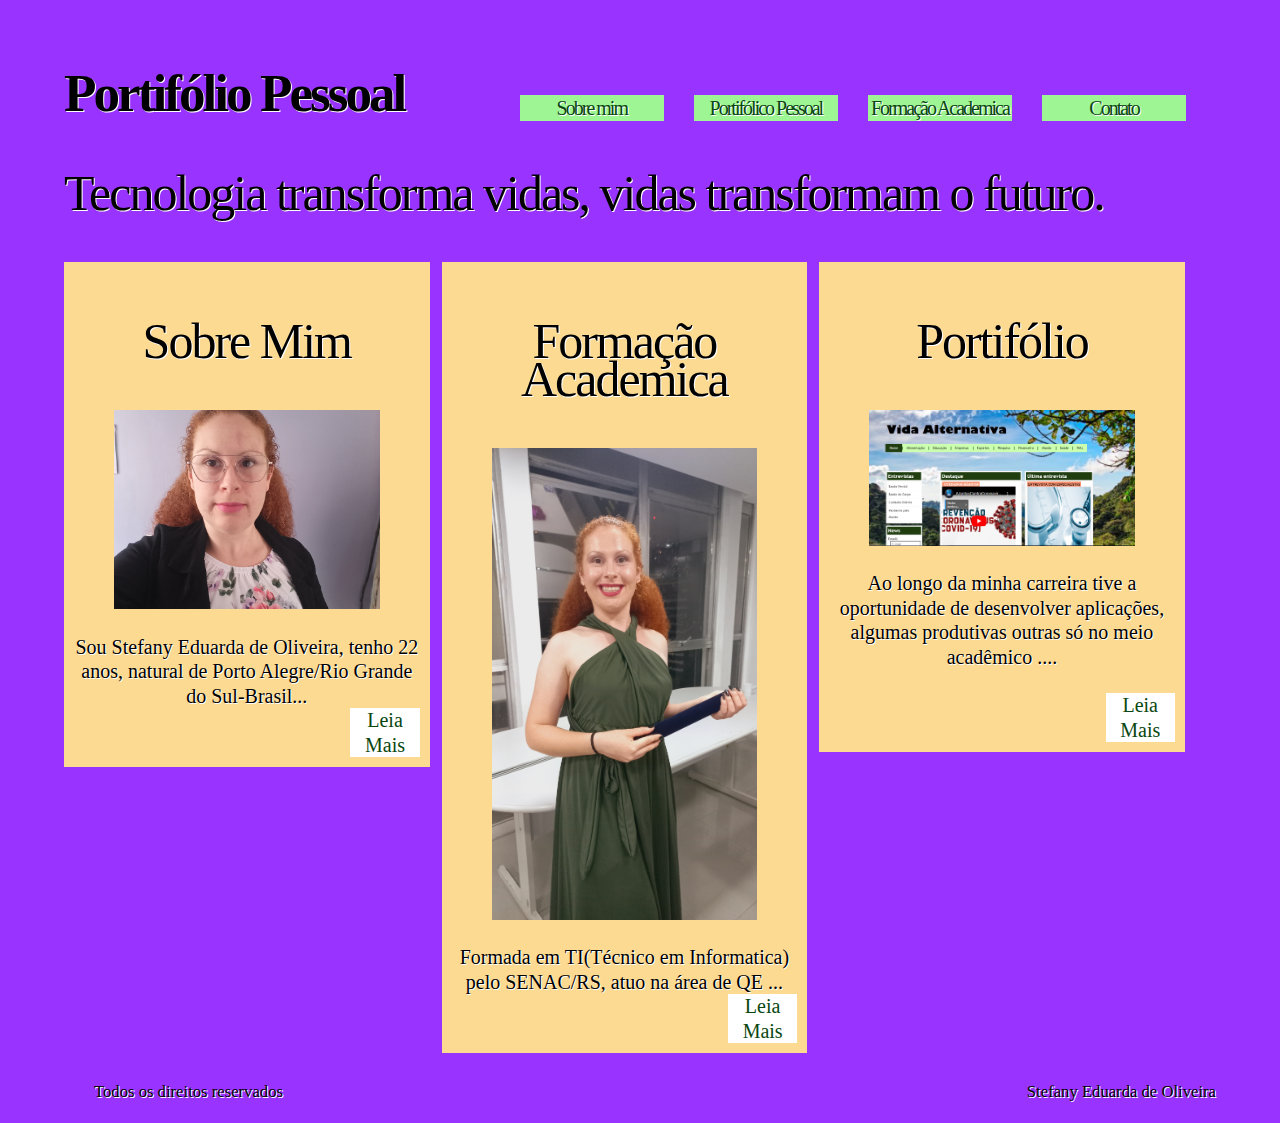
<file: index.html>
<!DOCTYPE html>
<html lang="br">

<head>
	<!-- metas -->
	<meta charset="utf-8">
	<meta name="author" content="Stefany Eduarda de Oliveira" />
	<meta name="description" content="Site responsivo, portifólio particular " />
	<meta name="viewport" content="width=device-width, initial-scale=1" />
	<title>Sobre Mim</title>
	<!-- Estilo customizado -->
	<link rel="stylesheet" type="text/css" href="css/estilo.css">
</head>

<body>
	</head>

	<body class="center clearfix">
		<header>
			<nav>
				<ul>
					<li><a href="paginas/contato.html">Contato</a></li>
					<li><a href="paginas/formacaoacademica.html">Formação Academica</a></li>
					<li><a href="paginas/portifoliopessoal.html">Portifólico Pessoal</a></li>
					<li><a href="paginas/sobremim.html">Sobre mim</a></li>


				</ul>
			</nav>

		</header>
		<section id=sistema>
			<h2>Portifólio Pessoal </h2>
			<h3> Tecnologia transforma vidas, vidas transformam o futuro.</h3>
			<!-- colocar um titulo para colocar no inicio do site -->
		</section>
		<section id=container>

			<div class="sobreMim">
				<figure>
					<h3>Sobre Mim</h3>
					<img src="imagens/sobreminHome.jpg" alt="moça de oculos,ruiva tirando foto de self" />
				</figure>
				<p>
					Sou Stefany Eduarda de Oliveira, tenho 22 anos, natural de Porto Alegre/Rio Grande do Sul-Brasil...
					<br><span class="btn"><a href="paginas/sobremim.html" title="leia mais...">Leia Mais</a></span>
				</p>

			</div>
			<div class="formacaoAcademica">
				<figure>
					<h3>Formação Academica</h3>
					<img src="imagens/formacao.jpg" alt="imagem de moça segurando canudo de formatura" />
				</figure>
				<p>Formada em TI(Técnico em Informatica) pelo SENAC/RS, atuo na área de QE ...<br><span class="btn"><a
							href="paginas/formacaoacademica.html" title="paginas/formacaoacademica.html">Leia Mais</a></span></p>
			</div>
			<div class="portifolio">
				<figure>
					<h3>Portifólio </h3>
					<img src="imagens/portifolio.png" alt="Imagem de computador" />
				</figure>

				<p>Ao longo da minha carreira tive a oportunidade de desenvolver aplicações, algumas produtivas
					outras só no meio acadêmico ....<br>
					<br><span class="btn"><a href="paginas/portifoliopessoal.html" title="leia mais...">Leia
							Mais</a></span>
				</p>
			</div>

		</section>

		<footer>
			<!-- smaqll  - torna uma fonte para tamanho peno-->
			<small class="copyright">
				<p>Todos os direitos reservados</p>
			</small>
			<small class="desenvolvedor">
				<p>Stefany Eduarda de Oliveira </p>
			</small>

		</footer>

	</body>

</html>
</file>
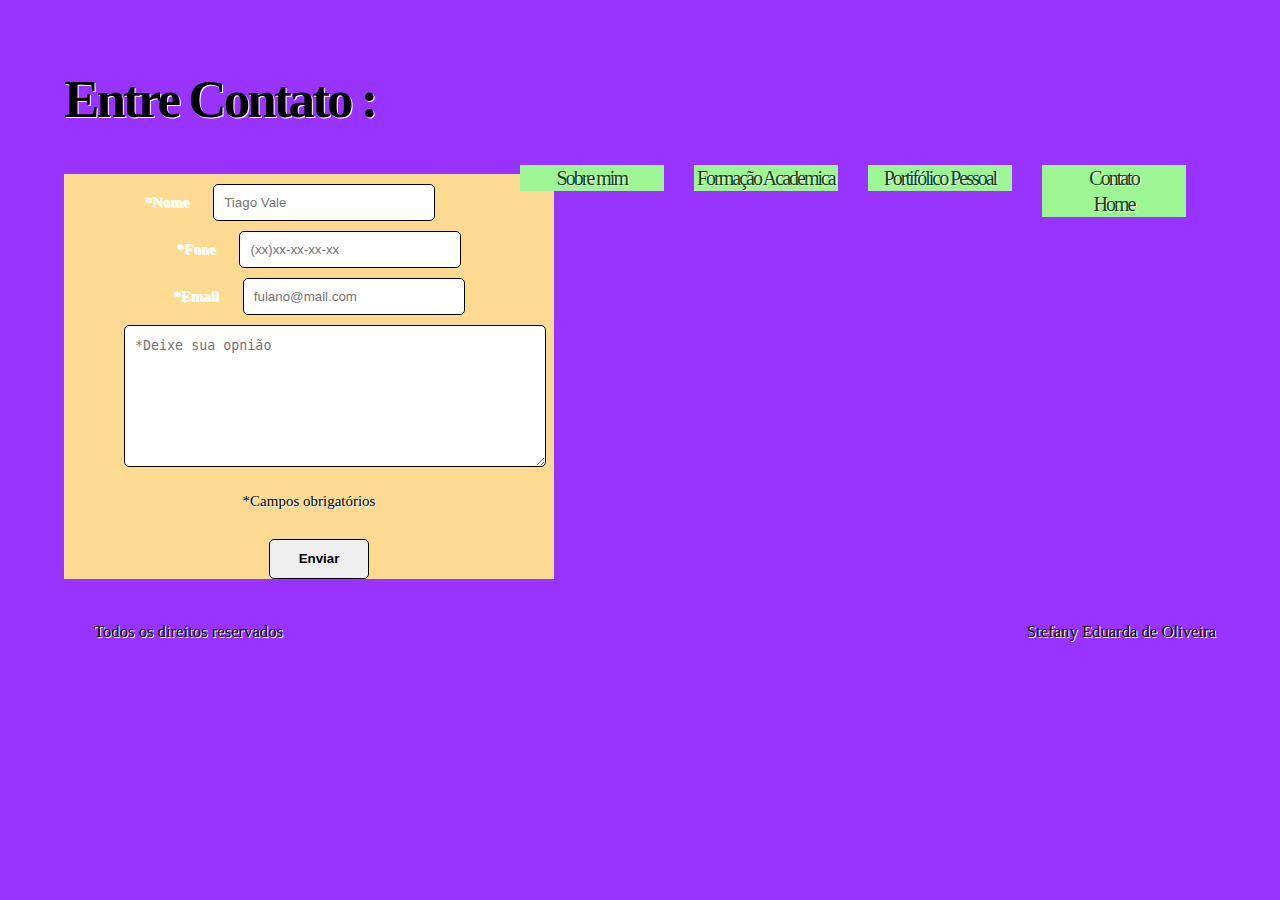
<file: paginas/contato.html>
<!DOCTYPE html>
<html lang="br">

<head>
    <!-- metas -->
    <meta charset="utf-8">
    <meta name="author" content="Stefany Eduarda de Oliveira" />
    <meta name="description" content="Site responsivo, portifólio particular " />
    <meta name="viewport" content="width=device-width, initial-scale=1" />
    <title>Sobre Mim</title>
    <!-- Estilo customizado -->
    <link rel="stylesheet" type="text/css" href="../css/estilo.css">
    <script src="../js/contato.js"></script>
</head>

<body>
    </head>

    <body class="center clearfix">
        <header>
            <br>
            <h1><a href="index.html" title="Portifólico Pessoal"><span></span></a></h1>

            <nav>
                <ul>

                    <li><a href="contato.html">Contato</a></li>
                    <li><a href="portifoliopessoal.html">Portifólico Pessoal</a></li>
                    <li><a href="formacaoacademica.html">Formação Academica</a></li>
                    <li><a href="sobremim.html">Sobre mim</a></li>
                    <li><a href="../index.html">Home</a></li>


                </ul>
            </nav>

        </header>

        </head>
    </section>
    <section id=sistema>
        <h2>Entre Contato :</h2>

    </section>
    <section id="container">
        <div class="form">
            <figure>
                
                <form name="meu_form">

                <label for="nome">*Nome</label>            
                <input type="text" id="nomeid" placeholder="Tiago Vale" required="required" name="nome" /><br>
                
                <label for="fone">*Fone</label>
                <input type="tel" id="foneid" placeholder="(xx)xx-xx-xx-xx" name="fone" /><br>
                
                <label for="email">*Email</label>          
                <input type="email" id="emailid" placeholder="fulano@mail.com" name="email" />
                
                <textarea placeholder="*Deixe sua opnião"></textarea>
                <p>*Campos obrigatórios</p>
              
                <input type="submit" class="enviar" onclick="Enviar();" value="Enviar" />
              </form>
</figure>
        </div>
    </section>
    <footer>
        <!-- smaqll  - torna uma fonte para tamanho peno-->
        <small class="copyright">
            <p>Todos os direitos reservados</p>
        </small>
        <small class="desenvolvedor">
            <p>Stefany Eduarda de Oliveira </p>
        </small>

    </footer>
    
</body>

</html>
</file>
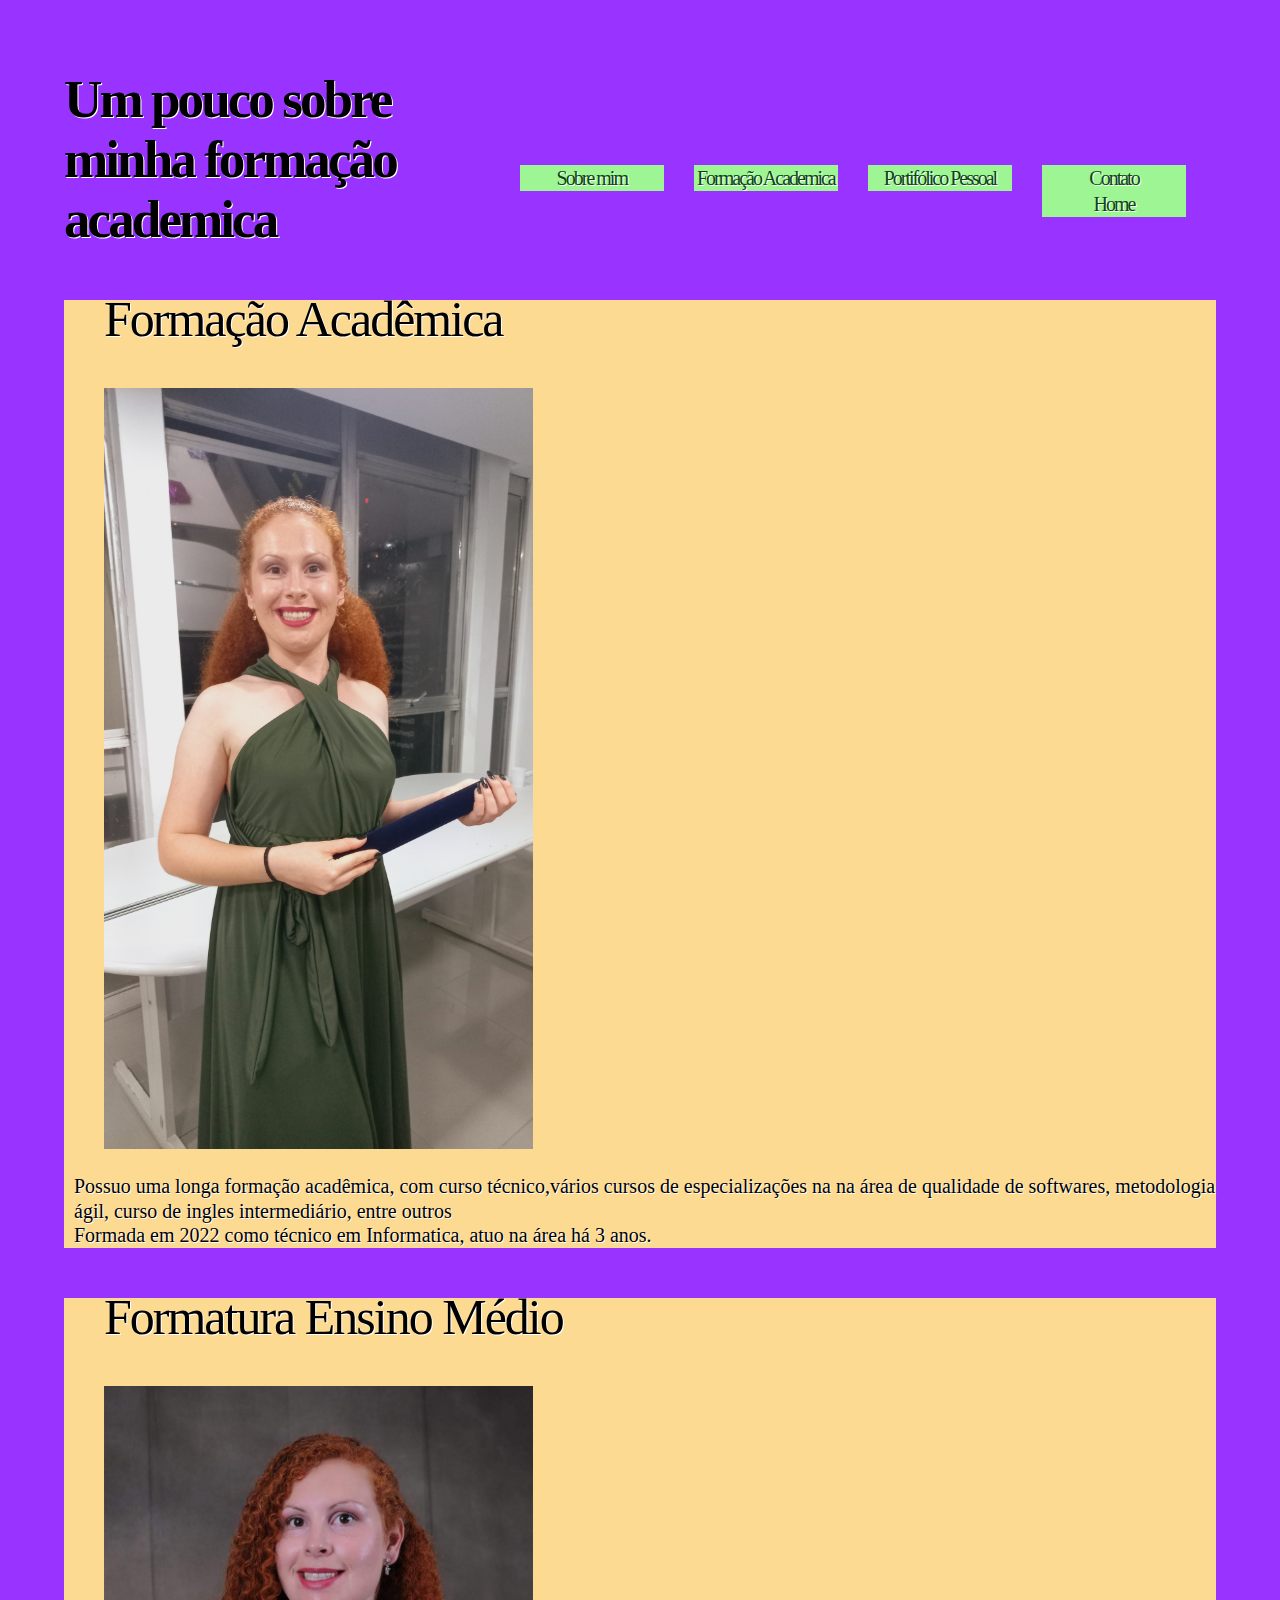
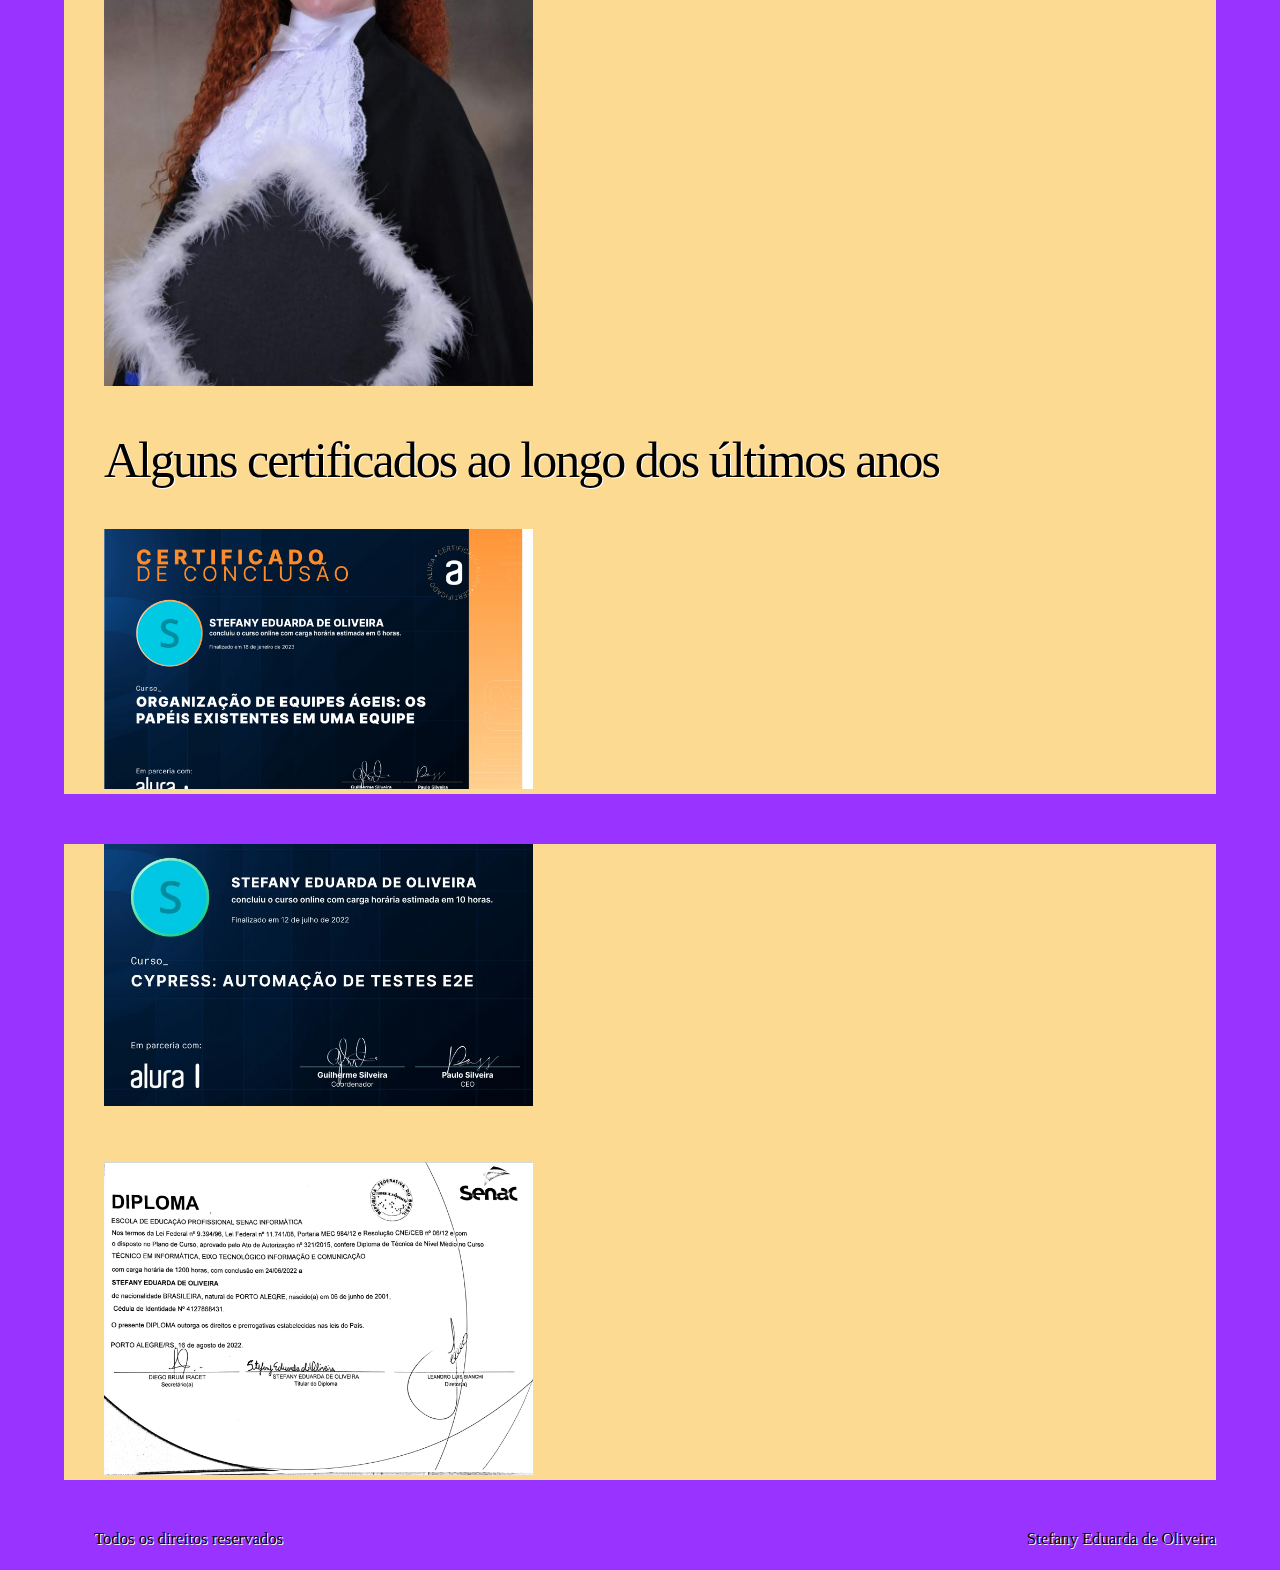
<file: paginas/formacaoacademica.html>
<!DOCTYPE html>
<html lang="br">

<head>
    <!-- metas -->
    <meta charset="utf-8">
    <meta name="author" content="Stefany Eduarda de Oliveira" />
    <meta name="description" content="Site responsivo, portifólio particular " />
    <meta name="viewport" content="width=device-width, initial-scale=1" />
    <title>Sobre Mim</title>
    <!-- Estilo customizado -->
    <link rel="stylesheet" type="text/css" href="../css/estilo.css">
</head>

<body>
    </head>

    <body class="center clearfix">
        <header>
            <br>
            <h1><a href="index.html" title="Portifólico Pessoal"><span></span></a></h1>

            <nav>
                <ul>

                    <li><a href="contato.html">Contato</a></li>
                    <li><a href="portifoliopessoal.html">Portifólico Pessoal</a></li>
                    <li><a href="formacaoacademica.html">Formação Academica</a></li>
                    <li><a href="sobremim.html">Sobre mim</a></li>
                    <li><a href="../index.html">Home</a></li>


                </ul>
            </nav>

        </header>

        </head>
        <section id=sistema>
            <h2>Um pouco sobre minha formação academica</h2>

        </section>
        <section id="container">
            <div class="sol">
                <figure>
                    <h3>Formação Acadêmica</h3>
                    <img id="photos" src="../imagens/formacao.jpg" alt="Moça sentada sorrindo " />
                </figure>
                <p id="formatacao">
                     Possuo uma longa formação acadêmica, com curso técnico,vários cursos de especializações na
                    na área de qualidade de softwares, metodologia ágil, curso de ingles intermediário, entre outros</br>
                    Formada em 2022 como técnico em Informatica, atuo na área  há 3 anos.
                </p>

            </div>
            <div class="torre">
                <figure>
                    <h3>Formatura Ensino Médio</h3>
                    <img id="photos" src="../imagens/formatura.jpg" alt="Moça vestida com uma toga" />
                </figure>
                <figure>
                    <h3>Alguns certificados ao longo dos últimos anos</h3>
                    <img id="photos" src="../imagens/agil.png" alt="Certificado alura" />
                </figure>
            </div>
            <div class="mar">
                <figure>
                    <h3></h3>
                    <img id="photos" src="../imagens/cypress.jpg" alt="Certificado Cypress" />
                </figure>
                <figure>
                    <h3></h3>
                    <img id="photos" src="../imagens/tecnico.jpg" alt="Certificado técnico em informatica" />
                </figure>

            </div>

        </section>
        <footer>
            <!-- smaqll  - torna uma fonte para tamanho peno-->
            <small class="copyright">
                <p>Todos os direitos reservados</p>
            </small>
            <small class="desenvolvedor">
                <p>Stefany Eduarda de Oliveira </p>
            </small>

        </footer>
    </body>

</html>
</file>
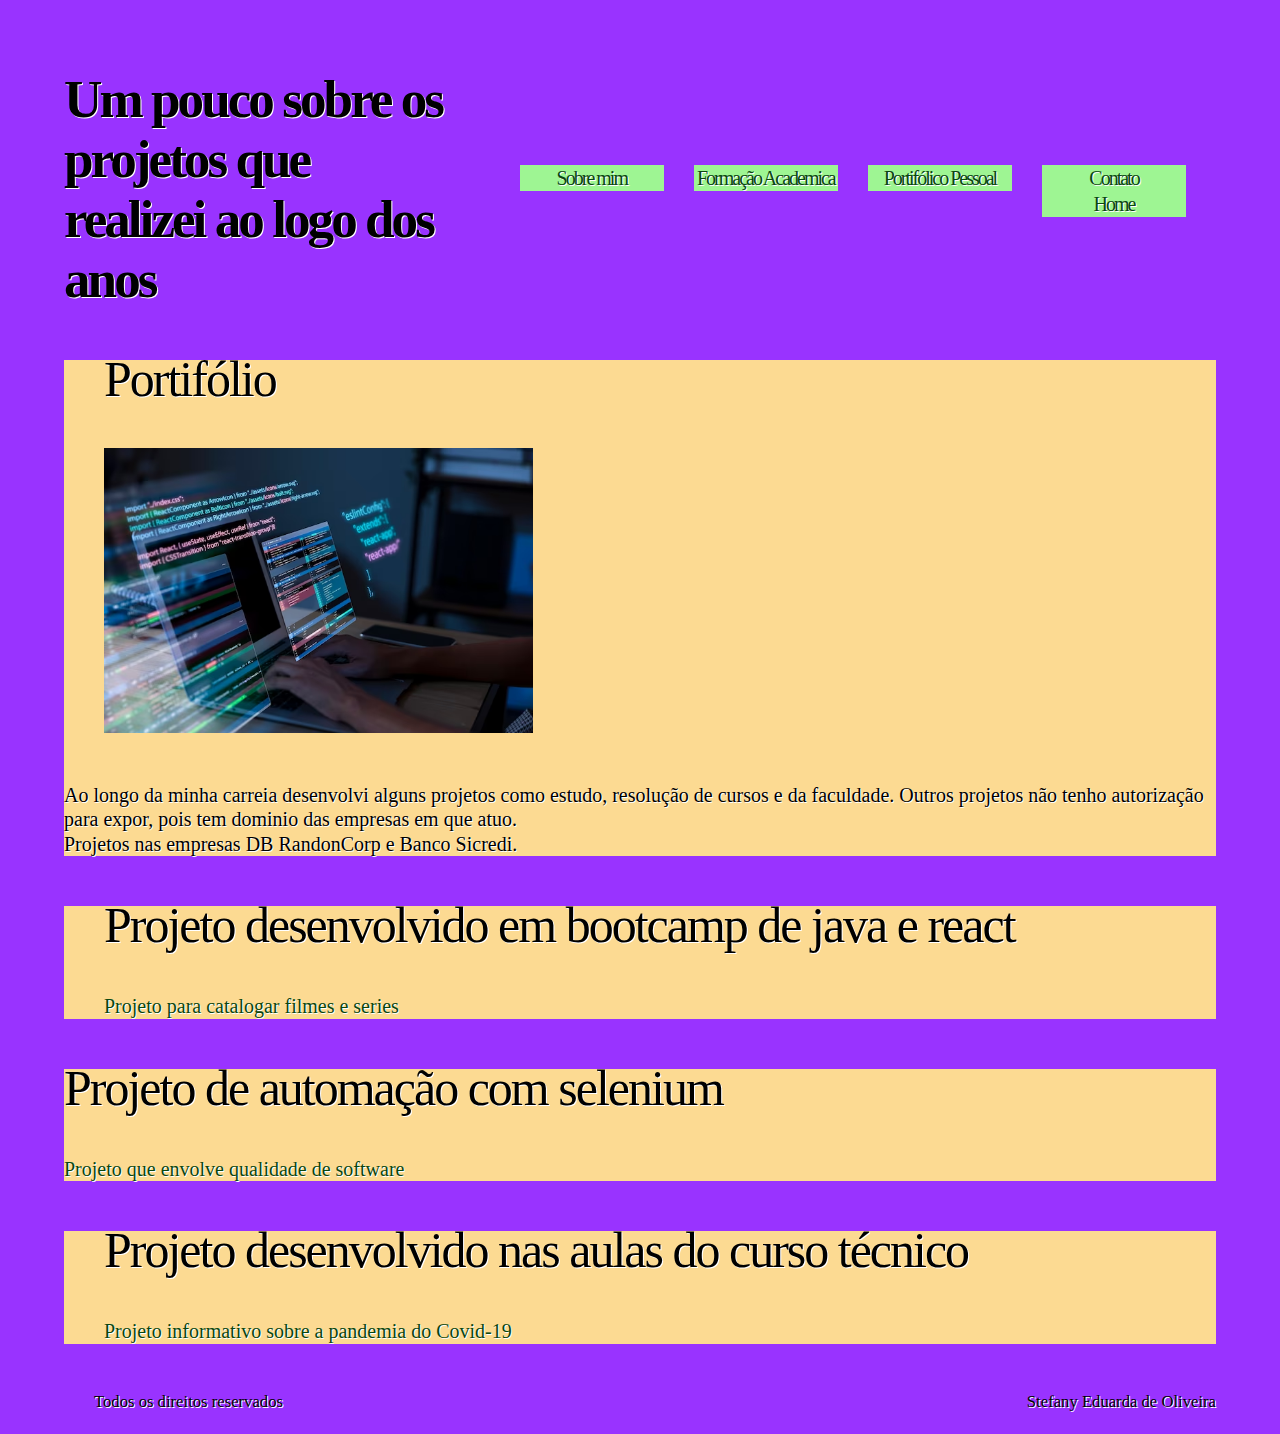
<file: paginas/portifoliopessoal.html>
<!DOCTYPE html>
<html lang="br">

<head>
    <!-- metas -->
    <meta charset="utf-8">
    <meta name="author" content="Stefany Eduarda de Oliveira" />
    <meta name="description" content="Site responsivo, portifólio particular " />
    <meta name="viewport" content="width=device-width, initial-scale=1" />
    <title>Sobre Mim</title>
    <!-- Estilo customizado -->
    <link rel="stylesheet" type="text/css" href="../css/estilo.css">
</head>

<body>
    </head>

    <body class="center clearfix">
        <header>
            <br>
            <h1><a href="index.html" title="Portifólico Pessoal"><span></span></a></h1>

            <nav>
                <ul>

                    <li><a href="contato.html">Contato</a></li>
                    <li><a href="portifoliopessoal.html">Portifólico Pessoal</a></li>
                    <li><a href="formacaoacademica.html">Formação Academica</a></li>
                    <li><a href="sobremim.html">Sobre mim</a></li>
                    <li><a href="../index.html">Home</a></li>


                </ul>
            </nav>

        </header>

        </head>
        <section id=sistema>
            <h2>Um pouco sobre os projetos que realizei ao logo dos anos</h2>

        </section>
        <section id="container">
            <div class="sol">
                <figure>
                    <h3>Portifólio</h3>
                    <img id="photos" src="../imagens/projeto.jpg" alt="Moça sentada sorrindo " />
                </figure>
                <br id="formatacao">
                     Ao longo da minha carreia desenvolvi alguns projetos como estudo, resolução de cursos e da faculdade.
                     Outros projetos não tenho autorização para expor,  pois tem dominio das empresas em que atuo. </br>
                     Projetos nas empresas DB RandonCorp e Banco Sicredi.
                </p>

            </div>
            <div class="torre">
                <figure>
                    <h3>Projeto desenvolvido em bootcamp de java e react</h3>
                    <a href="https://github.com/StefanyEdu/SemanaSpringReact.git">Projeto para catalogar filmes e series</a>
                </figure>
                </div>

                <div class="torre"
                    <figure>
                    <h3>Projeto de automação com selenium</h3>
                    <a href="https://github.com/StefanyEdu/Ponto-Frio.git">Projeto que envolve qualidade de software</a>
                </figure>
            </div>
            <div class="mar">
                <figure>
                    <h3>Projeto desenvolvido nas aulas do curso técnico</h3>
                    <a href="https://github.com/StefanyEdu/Noticias.git">Projeto informativo sobre a pandemia do Covid-19</a>
                </figure>
               

            </div>

        </section>
        <footer>
            <!-- smaqll  - torna uma fonte para tamanho peno-->
            <small class="copyright">
                <p>Todos os direitos reservados</p>
            </small>
            <small class="desenvolvedor">
                <p>Stefany Eduarda de Oliveira </p>
            </small>

        </footer>
    </body>

</html>
</file>
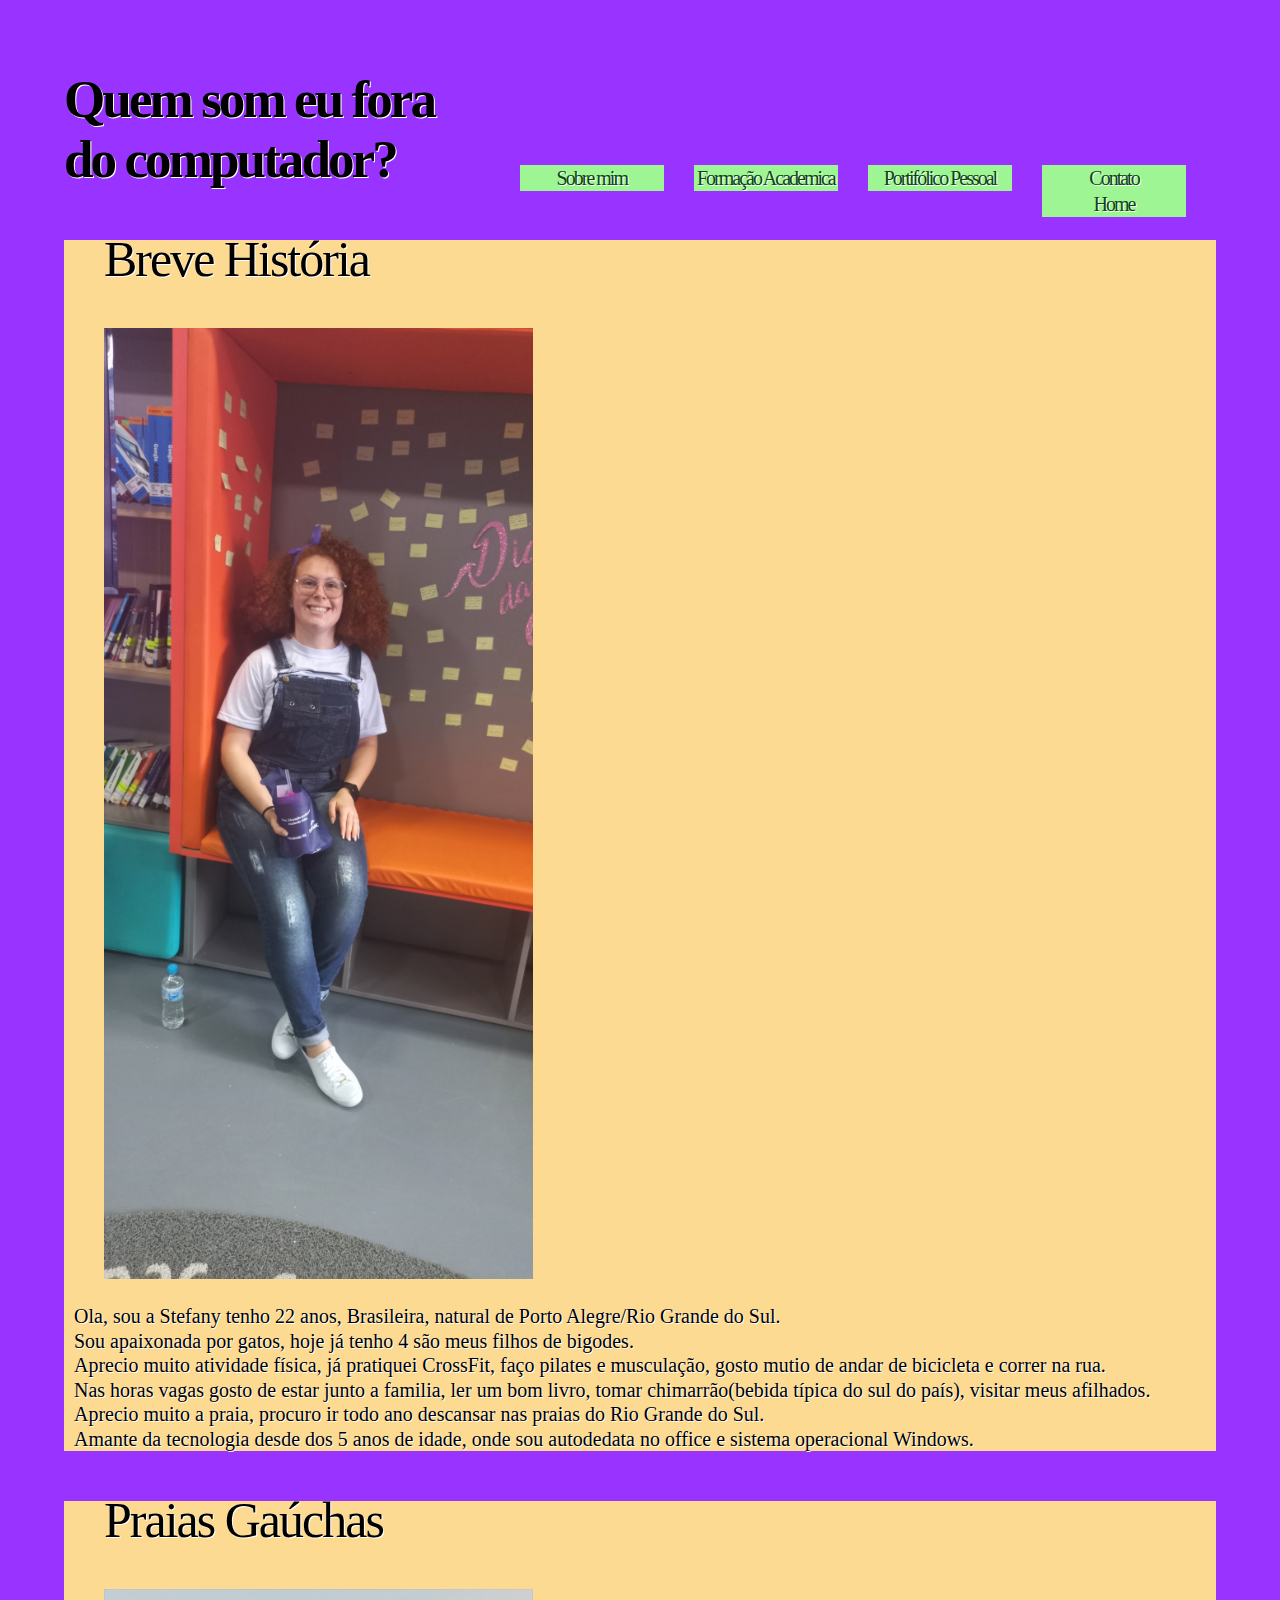
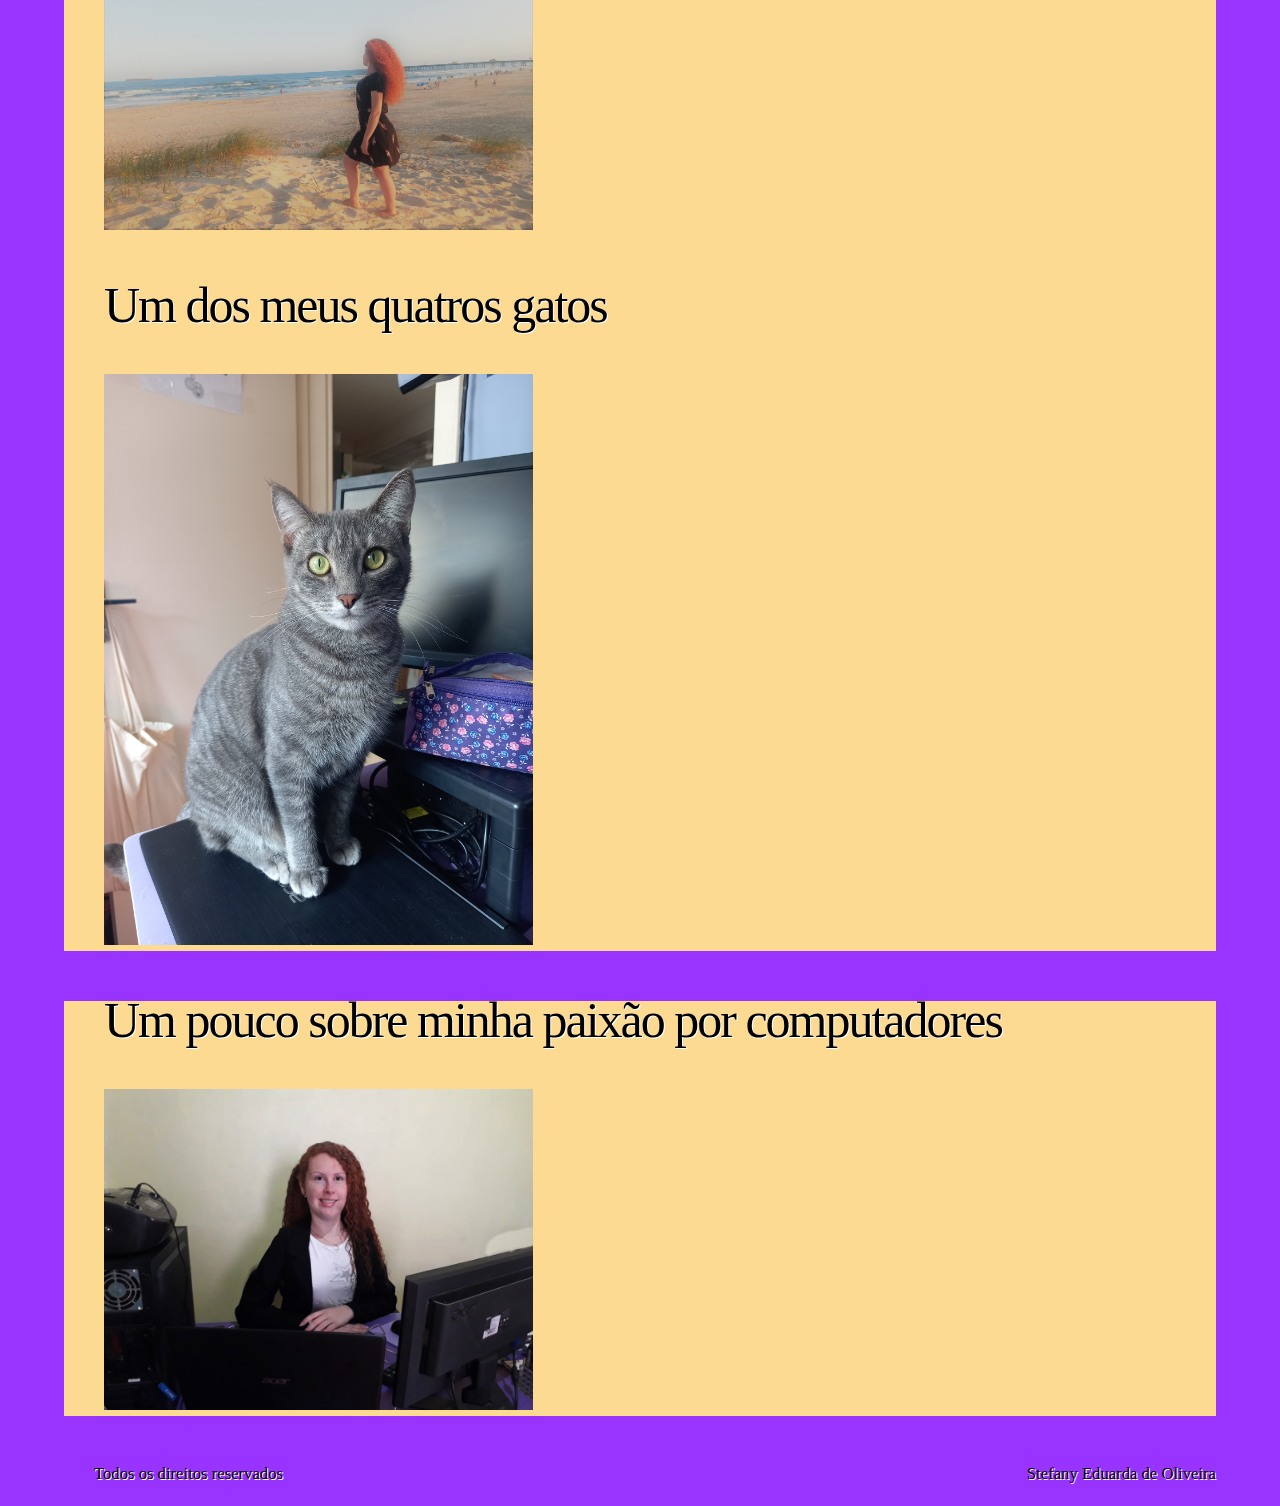
<file: paginas/sobremim.html>
<!DOCTYPE html>
<html lang="br">

<head>
    <!-- metas -->
    <meta charset="utf-8">
    <meta name="author" content="Stefany Eduarda de Oliveira" />
    <meta name="description" content="Site responsivo, portifólio particular " />
    <meta name="viewport" content="width=device-width, initial-scale=1" />
    <title>Sobre Mim</title>
    <!-- Estilo customizado -->
    <link rel="stylesheet" type="text/css" href="../css/estilo.css">
</head>

<body>
    </head>

    <body class="center clearfix">
        <header>
            <br>
            <h1><a href="index.html" title="Portifólico Pessoal"><span></span></a></h1>

            <nav>
                <ul>

                    <li><a href="contato.html">Contato</a></li>
                    <li><a href="portifoliopessoal.html">Portifólico Pessoal</a></li>
                    <li><a href="formacaoacademica.html">Formação Academica</a></li>
                    <li><a href="sobremim.html">Sobre mim</a></li>
                    <li><a href="../index.html">Home</a></li>


                </ul>
            </nav>

        </header>

        </head>
        <section id=sistema>
            <h2>Quem som eu fora do computador?</h2>

        </section>
        <section id="container">
            <div class="sol">
                <figure>
                    <h3>Breve História</h3>
                    <img id="photos" src="../imagens/essasouEu.jpg" alt="Moça sentada sorrindo " />
                </figure>
                <p id="formatacao"> Ola, sou a Stefany tenho 22 anos, Brasileira, natural de Porto Alegre/Rio Grande do
                    Sul.</br>
                    Sou apaixonada por gatos, hoje já tenho 4 são meus filhos de bigodes.</br>
                    Aprecio muito atividade física, já pratiquei CrossFit, faço pilates e musculação, gosto mutio
                    de andar de bicicleta e correr na rua. </br>
                    Nas horas vagas gosto de estar junto a familia, ler um bom livro, tomar chimarrão(bebida típica do sul
                    do país),
                    visitar meus afilhados.</br>
                    Aprecio muito a praia, procuro ir todo ano descansar nas praias do Rio Grande do Sul.</br>
                    Amante da tecnologia desde dos 5 anos de idade, onde sou autodedata no office e sistema operacional
                    Windows.
                </p>

            </div>
            <div class="torre">
                <figure>
                    <h3>Praias Gaúchas</h3>
                    <img id="photos" src="../imagens/praia2021.jpg" alt="Praia" />
                </figure>
                <figure>
                    <h3>Um dos meus quatros gatos</h3>
                    <img id="photos" src="../imagens/gatoSalin.jpg" alt="Gato Cinza" />
                </figure>
            </div>
            <div class="mar">
                <figure>
                    <h3>Um pouco sobre minha paixão por computadores</h3>
                    <img id="photos" src="../imagens/photos.jpg" alt="Imagem de computador" />
                </figure>


            </div>

        </section>
        <footer>
            <!-- smaqll  - torna uma fonte para tamanho peno-->
            <small class="copyright">
                <p>Todos os direitos reservados</p>
            </small>
            <small class="desenvolvedor">
                <p>Stefany Eduarda de Oliveira </p>
            </small>

        </footer>
    </body>

</html>
</file>
<file: css/estilo.css>
body {
  background-color: #9933ff;
  background-repeat: no-repeat;
  background-size: cover;
  color: black;
  font-family: " arieal";
  font-size: 1.25em;
  line-height: 1.222em;
  text-align: left;
  text-shadow: 1px 1px 0px #fff;
}

.center {
  margin: 0 auto; /*centraliza o centeúdo*/
  width: 90%;
}
.clearfix:before,
.clearfix:after {
  content: " ";
  display: table;
}
.clearflix:after {
  clear: both;
}
img,
picture,
video,
embed {
  max-width: 100%;
}
h1,
h2 {
  color: black;
  font-size: 30px;
  font-weight: 800;
  letter-spacing: -3px;
  line-height: 60px;
}
h3 {
  color: black;
  font-size: 2.5em;
  font-weight: 300;
  letter-spacing: -2px;
  line-height: 38px;
}
p {
  font-family: "Times New Roman";
}
a,
a:link,
a:visited {
  color: #0a4710;
  font-weight: 400;
  text-decoration: none;
}
a:hover {
  color: blue;
  text-decoration: underline;
  text-shadow: none;
}
header h1 a {
  width: 50%;
  height: 50px;
  float: left;
  display: block;
  text-indent: -9999;
  background-repeat: no-repeat;
  background-size: cover;
  margin-top: -25px;
  margin-right: -10px;
}
header {
  width: 100%;
  height: 20px;
}
nav {
  float: right;
  margin-top: 75px;
  text-align: right;
  width: 66%;
}
nav li {
  list-style-type: none;
}
nav li {
  display: inline;
}
nav ul li a {
  margin-right: 30px;
  display: block;
  width: 20%;
  background-color: #9ef593;
  float: right;
}
nav a:link,
nav a:visited {
  color: #0a4710;
  font-size: 20px;
  font-weight: 300;
  font-family: "Verdana";
  letter-spacing: -2px;
  line-height: 26px;
  display: inline-block;
  text-align: center;
}
nav a.ativo:link,
nav a hover {
  color: #0a4710;
}
h2 {
  font-size: 2.66em;
}
.sistema {
  height: 290px;
  text-align: center;
  width: 100%;
}
h2 span {
  font-size: 3.33em;
  font-family: "forte";
  font-weight: 300;
  letter-spacing: -2px;
  line-height: 60px;
  color: black;
}
span {
  display: block;
  width: 20%;
  background-color: white;
  float: right;
}
.sistema h3 {
  margin: 0 auto;
  width: 75%;
}
.container {
  width: 100%;
  height: 417px;
  padding: 30px;
  max-width: 100%;
  background-color: #fcda92;
}

.sobreMim,
.formacaoAcademica,
.portifolio {
  float: left;
  /*para ficar relativo ao tamanho da tela*/
  position: relative;
  text-align: center;
  width: 30%;
  padding: 10px;
  font-family: "times new ronan";
}
.sobreMim,
.formacaoAcademica,
.portifolio {
  margin-right: 12px;
}
.sobreMim {
  background-color: #fcda92;
}

.formacaoAcademica {
  background-color: #fcda92;
}
.portifolio {
  background-color: #fcda92;
}
.container h3 {
  color: black;
  font-size: 1.77em;
  font-weight: 300;
  letter-spacing: -2px;
  margin-bottom: 20px;
  text-shadow: none;
}
.container p {
  background-color: black;
  float: left;
  height: 90px;
  padding: 3px;
  position: absolute;
  max-width: 100%;
  text-align: justify;
  top: 320px;
}
footer {
  clear: both;
  height: 50px;
  padding: 10px 0px;
  width: 100%;
}
.copyright {
  float: left;
  margin-left: 30px;
}
.desenvolvedor {
  float: right;
}
/*configuraçao de imagens*/
.container .sobreMim figure,
.container .formacaoAcademica figure,
.container .sobreMim figure {
  width: 100%;

  /*250px / 360px = resultado/*
	/*resultado x 100 = resultado em %*/
}
img {
  max-width: 100%;
}
/*começa o codigo da pagina galeria */
.fotos {
  margin: 0 auto;
  width: 100%;
  height: 600px;
}
ul#albumFotos {
  width: 95%;
  margin: 0 auto;
  overflow: hidden;
  list-style: none;
}

ul#albumFotos li {
  float: left;
  width: 40%;
  height: 220px;
  margin: 5px;
  border: 5px solid #ffffff;
  box-shadow: 1px 1px 3px rgba(0, 0, 0, 0.4);
  -webkit-transition: all 0.1s ease-in;
}

ul#albumFotos li span {
  opacity: 0;
  color: #ffffff;
  text-shadow: 1px 1px 1px #000000;
  background-color: rgba(0, 0, 0, 0.3);
  font-size: 0.5em;
  line-height: 370px;
  padding: 2px;
}
ul#albumFotos li:hover span {
  opacity: 1;
}
ul#albumFotos li:hover {
  -webkit-transform: scale(1.5);
}

/*começa aqui o codigo do sobre mim */
#photos {
  width: 40%;
  height: 45%;
  max-width: 100%;
}

.sol .torre .mar {
  width: 100%;
  height: 500px;
  display: block;
  text-align: center;
  font-size: 15px;
  font-family: "Arieal";
}
.sol {
  background-color: #fcda92;
}
.torre {
  background-color: #fcda92;
}
.mar {
  background-color: #fcda92;
}
.form {
  background-color: #fcda92;
}
#formatacao {
  font-size: 20px;
  font-family: "Arieal";
  text-align: left;
  color: black;
  margin-left: 10px;
}

.container .sol figure img,
.container .torre figure img,
.container .mar figure img {
  width: 62.25%;
}
iframe {
  border: 4px solid #fff;
}
.form {
  width: 90%;
  height: 300x;
  display: block;
  text-align: center;
  font-size: 15px;
  font-family: "Arieal";
  max-width: 490px;
  margin-right: 150px;
}
input,
textarea {
  width: 200px;
  padding: 10px;
  color: black;
  margin-left: 20px;
  margin-top: 10px;
  -webkit-border-radius: 5px;
  -moz-border-radius: 5px;
  border: 1px solid;
}
input:hover,
textarea:hover,
input:focus,
textarea:focus {
  border-color: #000066;
  box-shadow: 5px 0px 9px #ffff00;
  color: black;
  font-weight: bold;
}

.enviar {
  height: 40px;
  width: 100px;
  font-weight: bold;
  border-radius: 5px;
  -webkit-border-radius: 5px;
  -moz-border-radius: 5px;
  border: 1px solid;
  color: black;
}

textarea {
  width: 400px;
  height: 120px;
  line-height: 20px;
  max-width: 400px;
}

form label {
  margin-left: 20px;
  color: #ffffff;
  font-weight: bold;
}
/*começa parte de medias screen parte de responsivo*/
/*media screen 1200px */
@media screen and (max-width: 1200px) {
  .chamada h3 {
    font-size: 1.66em;
  }
  .container h3 {
    font-size: 1.55em;
  }
  .container p {
    height: 170px;
    top: 200px;
  }
  .chamada {
    height: 290px;
  }
}

/*medias para galeria*/

@media screen and (max-width: 960px) {
  header h1 a {
    width: 37.5%;
  }
  nav {
    width: 62.5%;
  }
  h2 {
    font-size: 2.66em;
  }
  .sistema {
    height: 250px;
  }
  .sistema h3 {
    font-size: 1.5em;
    width: 88.54%;
  }
  .container {
    height: 425px;
    padding: 3.12%;
    width: 93.75%;
  }
}
</file>
